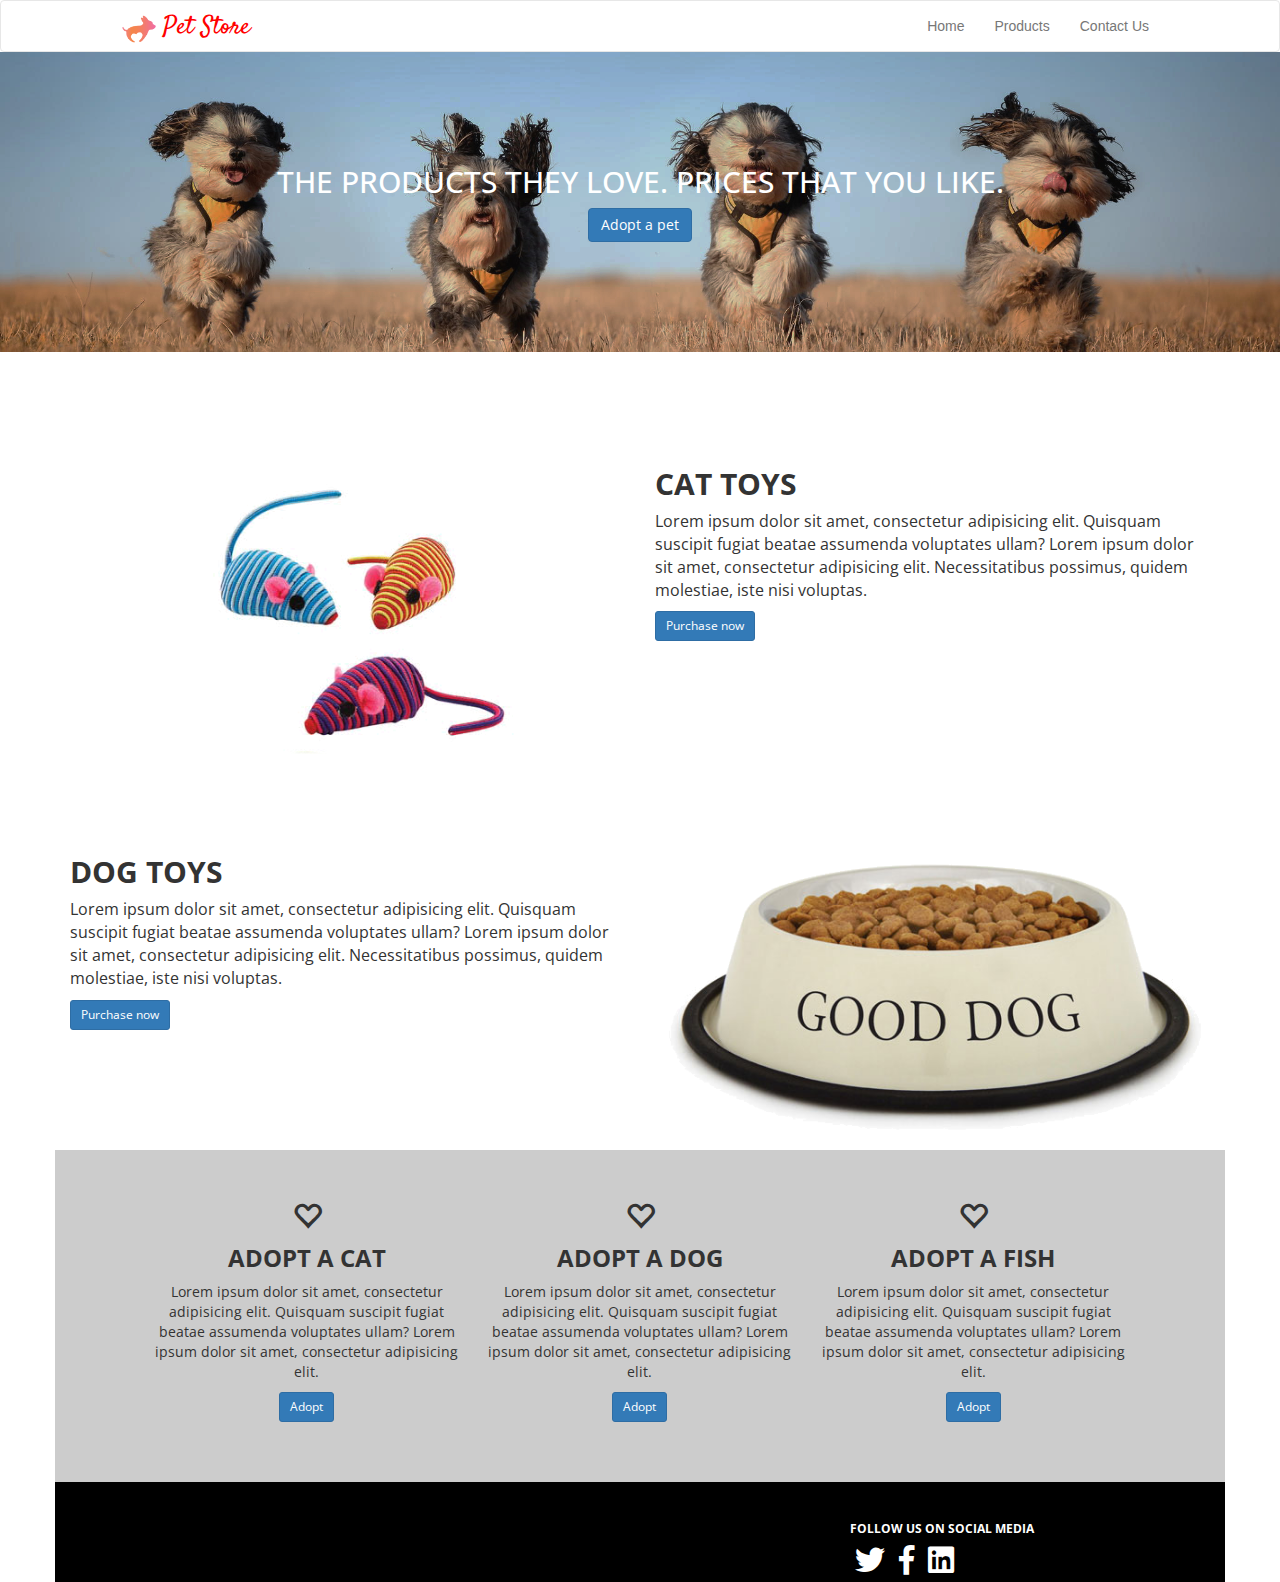
<file: index.html>
<!DOCTYPE html>
<html lang="en">
<head>
	<meta charset="UTF-8">
	<meta name="viewport" content="width=device-width, initial-scale=1.0">
	<title>Pet Store June 5</title>
  <link href="https://fonts.googleapis.com/css?family=Satisfy" rel="stylesheet">
	<link href="https://fonts.googleapis.com/css?family=Open+Sans:300,400,700" rel="stylesheet">
	<link rel="stylesheet" href="css/fontawesome-all.min.css">
  <link rel="stylesheet" href="css/bootstrap.min.css">
  <link rel="stylesheet" href="css/styles.css">
</head>

<body>
  <nav class="navbar navbar-default">
    <div class="container-fluid">
      <!-- Brand and toggle get grouped for better mobile display -->
      <div class="navbar-header">
        <button type="button" class="navbar-toggle collapsed" data-toggle="collapse" data-target="#bs-example-navbar-collapse-1" aria-expanded="false">
          <span class="sr-only">Toggle navigation</span>
          <span class="icon-bar"></span>
          <span class="icon-bar"></span>
          <span class="icon-bar"></span>
        </button>
				<div class="brand">
	      	<img class="logo-image" src="img/petstore_logo.png" alt="Brand">
					<span class="logo">Pet Store</span>
				</div>
      </div>
      <div class="collapse navbar-collapse" id="bs-example-navbar-collapse-1">
        <ul class="menu nav navbar-nav navbar-right">
          <li><a href="#">Home</a></li>
          <li><a href="#">Products</a></li>
          <li><a href="contact.html">Contact Us</a></li>
        </ul>
      </div><!-- /.navbar-collapse -->
    </div><!-- /.container-fluid -->
  </nav>

	<div class="jumbotron">
		<div class="container">
			<h2>THE PRODUCTS THEY LOVE. PRICES THAT YOU LIKE.</h2>
			<p><a class="btn btn-primary btn-md" href="#" role="button">Adopt a pet</a></p>
		</div>
	</div>

	<div class="container">
		<div class="row cats">
			<img class="col-md-offset-1 col-md-4 col-xs-12" src="img/product2.png" alt="Product 2">
			<div class="col-md-offset-1 visible-md-block visible-lg-block col-md-6">
				<h2><b>CAT TOYS</b></h2>
				<p>Lorem ipsum dolor sit amet, consectetur adipisicing elit. Quisquam suscipit fugiat beatae assumenda voluptates ullam? Lorem ipsum dolor sit amet, consectetur adipisicing elit. Necessitatibus possimus, quidem molestiae, iste nisi voluptas.</p>
				<p><a class="btn btn-primary btn-sm" href="#" role="button">Purchase now</a></p>
			</div>
			<div class="visible-xs-block visible-sm-block text-center col-xs-12">
				<h2><b>CAT TOYS</b></h2>
				<p>Lorem ipsum dolor sit amet, consectetur adipisicing elit. Quisquam suscipit fugiat beatae assumenda voluptates ullam? Lorem ipsum dolor sit amet, consectetur adipisicing elit. Necessitatibus possimus, quidem molestiae, iste nisi voluptas.</p>
				<p><a class="btn btn-primary btn-sm" href="#" role="button">Purchase now</a></p>
			</div>
		</div>
		<div class="row dogs">
			<img class="col-md-6 col-md-push-6 col-xs-12" src="img/product1.png" alt="Product 1">
			<div class="col-md-6 col-md-pull-6 visible md-block visible-lg-block">
				<h2><b>DOG TOYS</b></h2>
				<p>Lorem ipsum dolor sit amet, consectetur adipisicing elit. Quisquam suscipit fugiat beatae assumenda voluptates ullam? Lorem ipsum dolor sit amet, consectetur adipisicing elit. Necessitatibus possimus, quidem molestiae, iste nisi voluptas.</p>
				<p><a class="btn btn-primary btn-sm" href="#" role="button">Purchase now</a></p>
			</div>
			<div class="visible-xs-block visible-sm-block col-xs-12 text-center">
				<h2><b>DOG TOYS</b></h2>
				<p>Lorem ipsum dolor sit amet, consectetur adipisicing elit. Quisquam suscipit fugiat beatae assumenda voluptates ullam? Lorem ipsum dolor sit amet, consectetur adipisicing elit. Necessitatibus possimus, quidem molestiae, iste nisi voluptas.</p>
				<p><a class="btn btn-primary btn-sm" href="#" role="button">Purchase now</a></p>
			</div>
		</div>
	</div>

	<div class="box text-center container">
		<div class="row">
			<div class="col-md-4 visible-md-block visible-lg-block">
				<span class="icon glyphicon glyphicon-heart-empty"></span>
				<h3>ADOPT A CAT</h3>
				<p>Lorem ipsum dolor sit amet, consectetur adipisicing elit. Quisquam suscipit fugiat beatae assumenda voluptates ullam? Lorem ipsum dolor sit amet, consectetur adipisicing elit.</p>
				<p><a class="btn btn-primary btn-sm" href="#" role="button">Adopt</a></p>
			</div>
			<div class="col-md-4 visible-md-block visible-lg-block">
				<span class="icon glyphicon glyphicon-heart-empty"></span>
				<h3>ADOPT A DOG</h3>
				<p>Lorem ipsum dolor sit amet, consectetur adipisicing elit. Quisquam suscipit fugiat beatae assumenda voluptates ullam? Lorem ipsum dolor sit amet, consectetur adipisicing elit.</p>
				<p><a class="btn btn-primary btn-sm" href="#" role="button">Adopt</a></p>
			</div>
			<div class="col-md-4 visible-md-block visible-lg-block">
				<span class="icon glyphicon glyphicon-heart-empty"></span>
				<h3>ADOPT A FISH</h3>
				<p>Lorem ipsum dolor sit amet, consectetur adipisicing elit. Quisquam suscipit fugiat beatae assumenda voluptates ullam? Lorem ipsum dolor sit amet, consectetur adipisicing elit.</p>
				<p><a class="btn btn-primary btn-sm" href="#" role="button">Adopt</a></p>
			</div>
			<div class="col-xs-12 visible-xs-block visible-sm-block">
				<span class="icon glyphicon glyphicon-heart-empty"></span>
				<h3>ADOPT AN ANIMAL</h3>
				<p>Lorem ipsum dolor sit amet, consectetur adipisicing elit. Quisquam suscipit fugiat beatae assumenda voluptates ullam? Lorem ipsum dolor sit amet, consectetur adipisicing elit.</p>
				<p><a class="btn btn-primary btn-sm" href="#" role="button">Adopt</a></p>
			</div>
		</div>
	</div>

	<div class="footer container">
		<div class="row">
			<div class="col-md-4 col-md-push-8">
				<h6>FOLLOW US ON SOCIAL MEDIA</h6>
				<a href="#">
          <i class="fab fa-twitter"></i>
        </a>
        <a href="#">
          <i class="fab fa-facebook-f"></i>
        </a>
        <a href="#">
          <i class="fab fa-linkedin"></i>
        </a>
			</div>
		</div>
	</div>

  <script src="js/bootstrap.min.js"></script>
  <script src="js/jquery-3.3.1.min.js"></script>
</body>
</html>
</file>
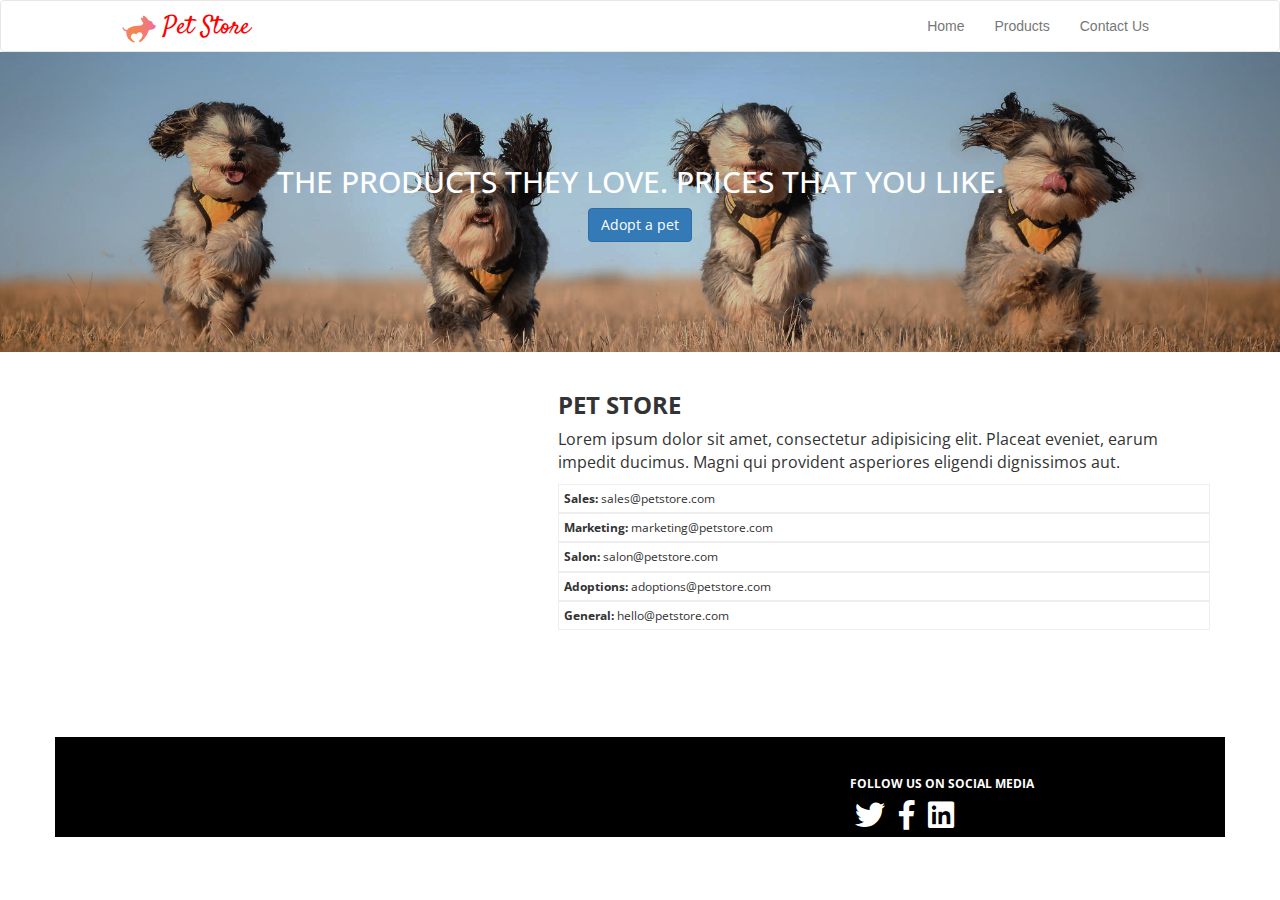
<file: contact.html>
<!DOCTYPE html>
<html lang="en">
<head>
	<meta charset="UTF-8">
	<meta name="viewport" content="width=device-width, initial-scale=1.0">
	<title>Pet Store June 5</title>
  <link href="https://fonts.googleapis.com/css?family=Satisfy" rel="stylesheet">
	<link href="https://fonts.googleapis.com/css?family=Open+Sans:300,400,700" rel="stylesheet">
	<link rel="stylesheet" href="css/fontawesome-all.min.css">
  <link rel="stylesheet" href="css/bootstrap.min.css">
	<link rel="stylesheet" href="css/contact.css">
  <link rel="stylesheet" href="css/styles.css">
</head>

<body>
  <nav class="navbar navbar-default">
    <div class="container-fluid">
      <!-- Brand and toggle get grouped for better mobile display -->
      <div class="navbar-header">
        <button type="button" class="navbar-toggle collapsed" data-toggle="collapse" data-target="#bs-example-navbar-collapse-1" aria-expanded="false">
          <span class="sr-only">Toggle navigation</span>
          <span class="icon-bar"></span>
          <span class="icon-bar"></span>
          <span class="icon-bar"></span>
        </button>
				<div class="brand">
	      	<img class="logo-image" src="img/petstore_logo.png" alt="Brand">
					<span class="logo">Pet Store</span>
				</div>
      </div>
      <div class="collapse navbar-collapse" id="bs-example-navbar-collapse-1">
        <ul class="menu nav navbar-nav navbar-right">
          <li><a href="index.html">Home</a></li>
          <li><a href="#">Products</a></li>
          <li><a href="#">Contact Us</a></li>
        </ul>
      </div><!-- /.navbar-collapse -->
    </div><!-- /.container-fluid -->
  </nav>

	<div class="jumbotron">
		<div class="container">
			<h2>THE PRODUCTS THEY LOVE. PRICES THAT YOU LIKE.</h2>
			<p><a class="btn btn-primary btn-md" href="#" role="button">Adopt a pet</a></p>
		</div>
	</div>

	<div class="container">
		<div class="row">
			<div class="col-md-7 col-md-push-5">
				<h3><b>PET STORE</b></h3>
				<p>Lorem ipsum dolor sit amet, consectetur adipisicing elit. Placeat eveniet, earum impedit ducimus. Magni qui provident asperiores eligendi dignissimos aut.</p>
				<ul class="contact-info">
					<li><b>Sales:</b> sales@petstore.com</li>
					<li><b>Marketing:</b> marketing@petstore.com</li>
					<li><b>Salon:</b> salon@petstore.com</li>
					<li><b>Adoptions:</b> adoptions@petstore.com</li>
					<li><b>General:</b> hello@petstore.com</li>
				</ul>
			</div>
			<div class="col-md-5 col-md-pull-7">
				<iframe src="https://www.google.com/maps/embed?pb=!1m18!1m12!1m3!1d3197.604240146304!2d-119.78796568507951!3d36.73206497996258!2m3!1f0!2f0!3f0!3m2!1i1024!2i768!4f13.1!3m3!1m2!1s0x809460a5cfdf4b6b%3A0xab092ce50c284a0a!2sBitwise+Industries!5e0!3m2!1sen!2sus!4v1529632805268" width="400" height="300" frameborder="0" style="border:0" allowfullscreen></iframe>
			</div>
		</div>
	</div>

	<div class="footer container">
		<div class="row">
			<div class="col-md-4 col-md-push-8">
				<h6>FOLLOW US ON SOCIAL MEDIA</h6>
				<a href="#">
          <i class="fab fa-twitter"></i>
        </a>
        <a href="#">
          <i class="fab fa-facebook-f"></i>
        </a>
        <a href="#">
          <i class="fab fa-linkedin"></i>
        </a>
			</div>
		</div>
	</div>
</file>
<file: css/contact.css>
.footer {
  margin-top: 50px;
  height: 100px;
  background-color: #000;
  color: #fff;
  padding-top: 30px;
}
.footer a {
  color: #fff;
}
.contact-info {
  list-style-type: none;
  padding: 0;
}
.contact-info li {
  border: 1px solid #eee;
  font-size: 12px;
  padding: 5px;
  font-family: 'Open Sans', sans-serif;
}
</file>
<file: css/styles.css>
/* STYLE PRESETS DO NOT ALTER THIS SECTION */
h1, h2, h3, h4, h5, h6 {
    margin-top:10px;
    font-family: 'Open Sans', sans-serif;
}

p {
    font-size:16px;
    font-family: 'Open Sans', sans-serif;
}

.fab, .far {
    font-size:30px;
    margin-left:5px;
    margin-right:5px;
}

/* PLACE YOUR CUSTOM CODE HERE */
.navbar {
  background-color: #fff;
  margin-bottom: 0;
}
.brand {
  padding-left: 100px;
  margin-top: 9px;
}
.logo-image {
  height: 30px;
}
.logo {
  font-family: 'Satisfy', cursive;
  color: red;
  font-size: 25px;
}
.menu {
  padding-right: 100px;
}
.jumbotron {
  height: 300px;
  background-image: url(../img/hero.jpg);
  background-size: cover;
  background-position: center;
  text-align: center;
  color: #fff;
}
.jumbotron h2 {
  margin-top: 65px;
}
.cats, .dogs {
  margin-top: 75px;
}
.box {
  background-color: #ccc;
  padding: 50px 100px 50px 100px;
}
.box .icon {
  font-size: 30px;
}
.box h3, .footer h6 {
  font-weight: bold;
}
.box p {
  font-size: 14px;
}
.footer {
  height: 100px;
  background-color: #000;
  color: #fff;
  padding-top: 30px;
}
.footer a {
  color: #fff;
}
.contact-info {
  list-style-type: none;
}
.contact-info li {
  border: 1px solid #eee;
}
</file>
